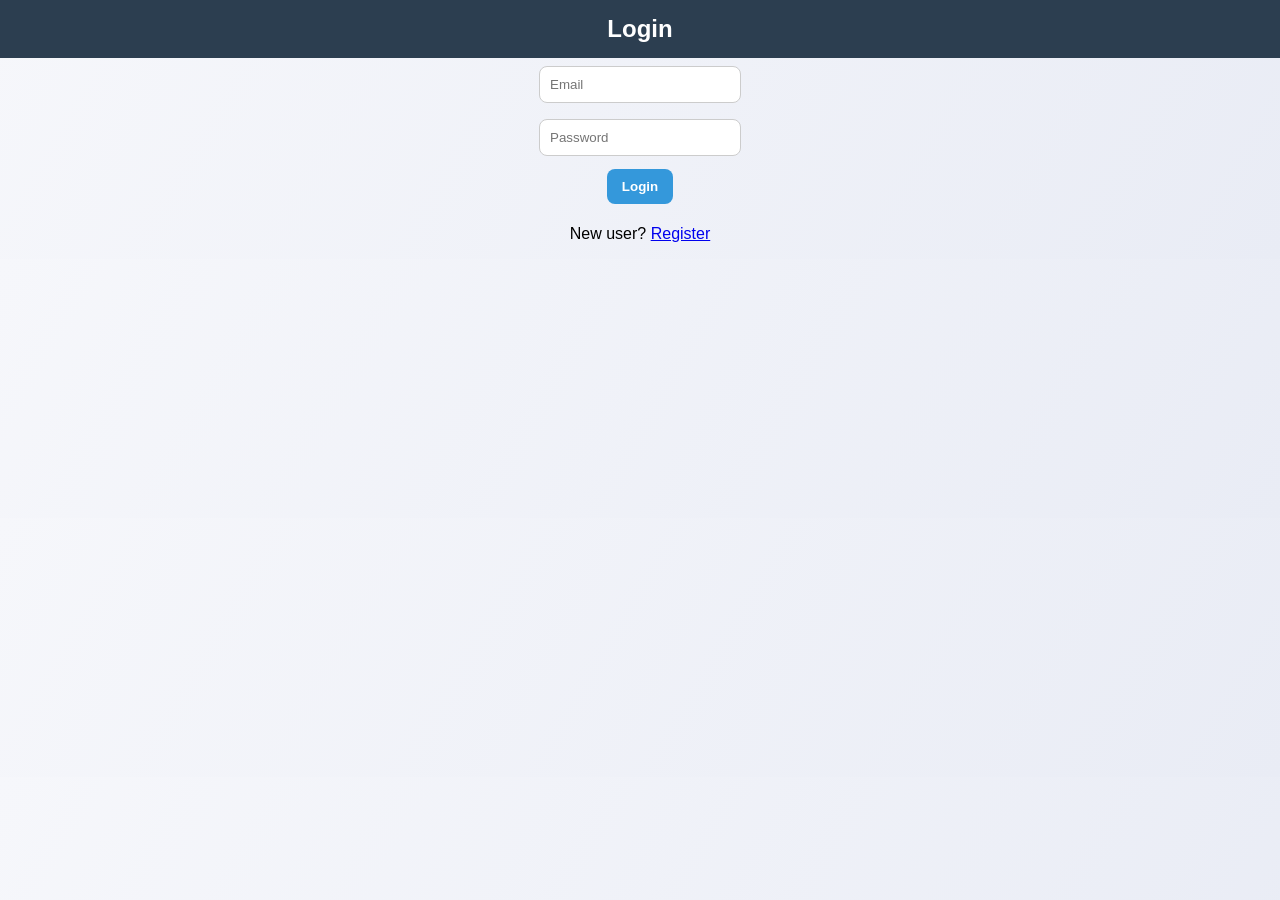
<file: index.html>
<!DOCTYPE html>
<html>
<head>
    <title>Login</title>
    <link rel="stylesheet" href="style.css">
</head>
<body>

<h2>Login</h2>

<input type="email" id="email" placeholder="Email"><br>
<input type="password" id="password" placeholder="Password"><br>

<button onclick="login()">Login</button>

<p>New user? <a href="register.html">Register</a></p>

<script src="script.js"></script>
</body>
</html>
</file>
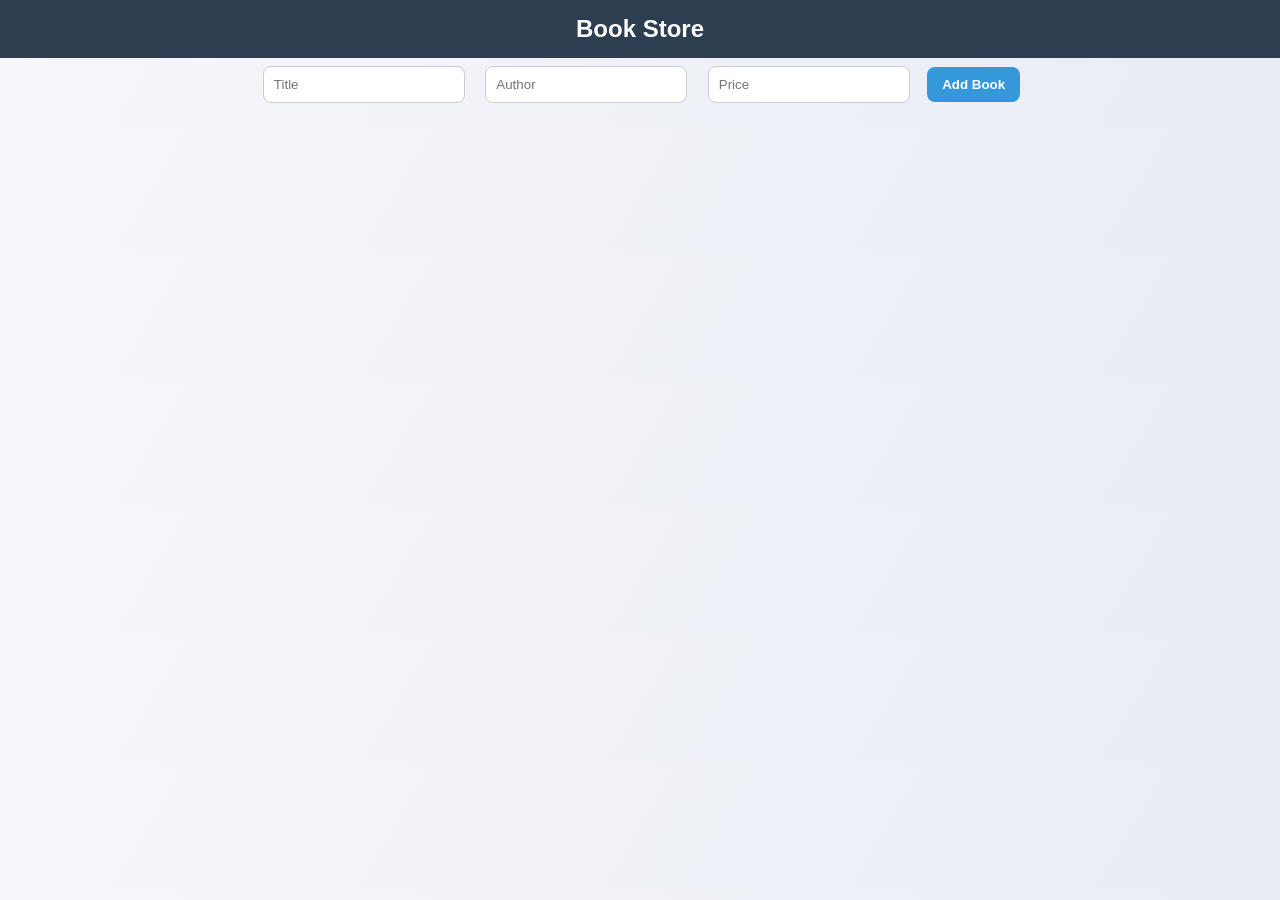
<file: bookstore.html>
<!DOCTYPE html>
<html>
<head>
    <title>Book Store</title>
    <link rel="stylesheet" href="style.css">
</head>
<body>

<h2>Book Store</h2>

<input type="text" id="title" placeholder="Title">
<input type="text" id="author" placeholder="Author">
<input type="number" id="price" placeholder="Price">

<button onclick="addBook()">Add Book</button>

<ul id="bookList"></ul>

<script src="script.js"></script>
</body>
</html>
</file>
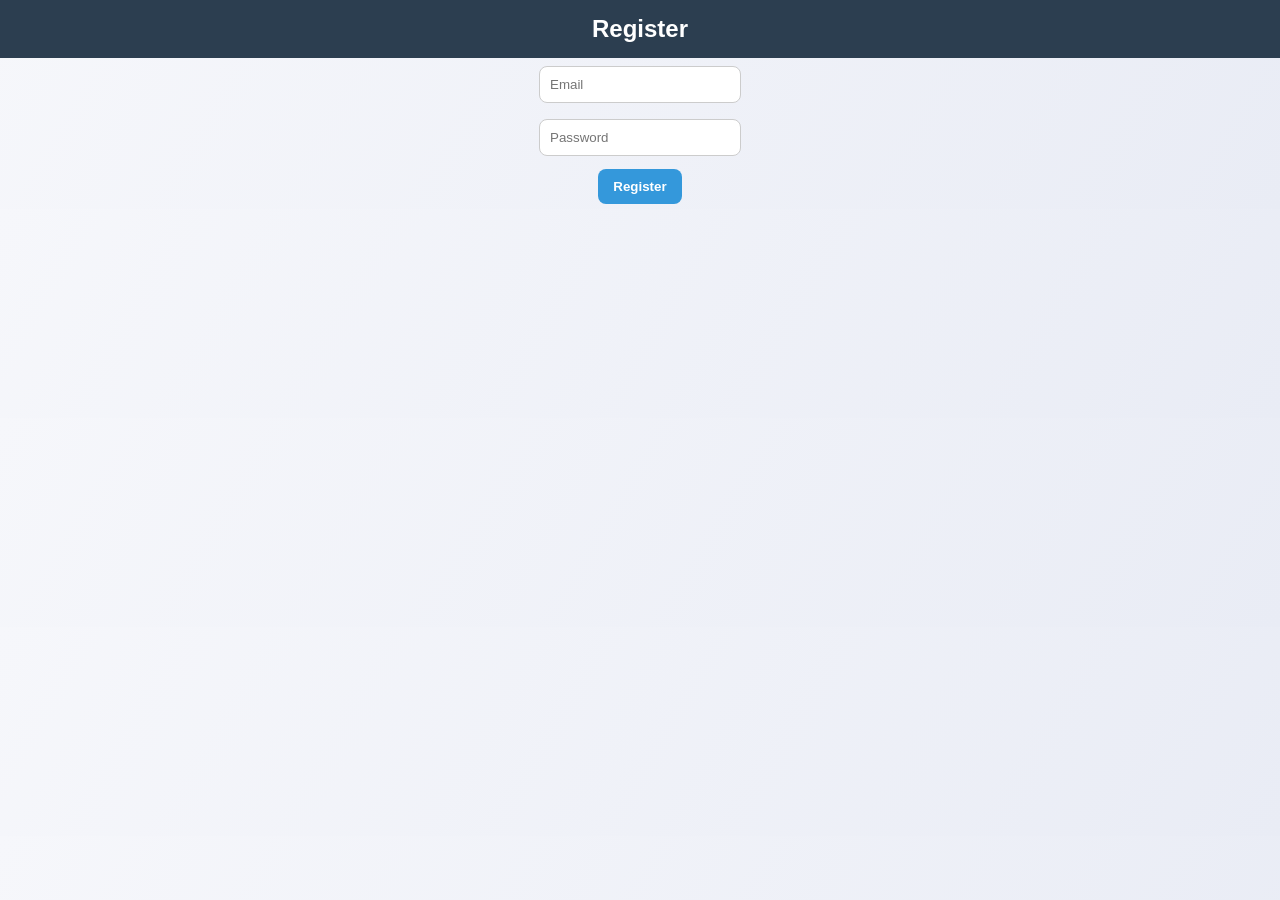
<file: register.html>
<!DOCTYPE html>
<html>
<head>
    <title>Register</title>
    <link rel="stylesheet" href="style.css">
</head>
<body>

<h2>Register</h2>

<input type="email" id="email" placeholder="Email"><br>
<input type="password" id="password" placeholder="Password"><br>

<button onclick="register()">Register</button>

<script src="script.js"></script>
</body>
</html>
</file>
<file: style.css>
body {
    font-family: Arial, sans-serif;
    margin: 0;
    padding: 0;
    background: linear-gradient(120deg, #f6f7fb, #e9ecf5);
    text-align: center;
}

/* Title */
h2 {
    background: #2c3e50;
    color: white;
    padding: 15px;
    margin: 0;
}

/* Input fields */
input {
    padding: 10px;
    margin: 8px;
    width: 180px;
    border: 1px solid #ccc;
    border-radius: 8px;
    outline: none;
    transition: 0.3s;
}

input:focus {
    border-color: #3498db;
    box-shadow: 0 0 5px #3498db;
}

/* Buttons */
button {
    padding: 10px 15px;
    margin: 5px;
    border: none;
    border-radius: 8px;
    cursor: pointer;
    background: #3498db;
    color: white;
    font-weight: bold;
    transition: 0.3s;
}

button:hover {
    background: #e74c3c;
    transform: scale(1.05);
}

/* Book list */
ul {
    list-style: none;
    padding: 0;
}

/* Book card */
li {
    background: white;
    margin: 10px auto;
    padding: 15px;
    width: 60%;
    border-radius: 12px;
    box-shadow: 0 4px 10px rgba(0,0,0,0.1);
    transition: 0.3s;
}

li:hover {
    transform: translateY(-5px);
}

/* Book image */
img {
    border-radius: 8px;
    margin-bottom: 10px;
    box-shadow: 0 2px 8px rgba(0,0,0,0.2);
}

/* Cart section */
h3 {
    margin-top: 20px;
    color: #2c3e50;
}

/* Total box */
#total {
    font-size: 22px;
    font-weight: bold;
    color: #27ae60;
}

/* Buy button special */
button:last-child {
    background: #27ae60;
}

button:last-child:hover {
    background: #2ecc71;
}
</file>
